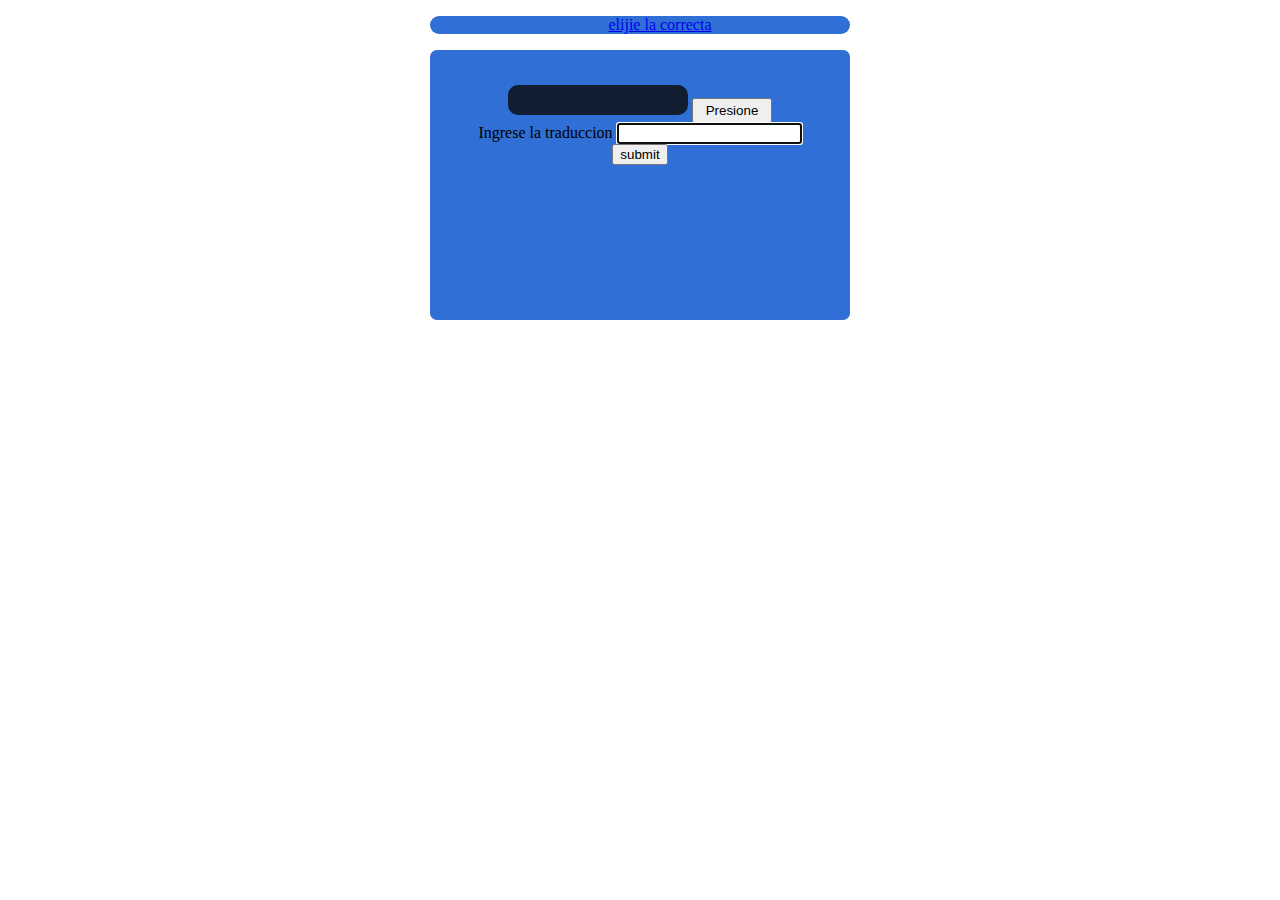
<file: index.html>
<!DOCTYPE html>
<html lang="en">
<head>
    <meta charset="UTF-8">
    <meta name="viewport" content="width=device-width, initial-scale=1.0">
    <meta http-equiv="X-UA-Compatible" content="ie=edge">
    <title>Traductor</title>
    <link rel="stylesheet" href="styles.css">
</head>
    <body>
        <nav id="main" class="main">
            <ul>
                <li><a href="seleccione_la_correcta.html">elijie la correcta</a></li>
                <li></li>
                <li></li>
            </ul>
        </nav>
        <div class="layout">
            
            <div id="word" class="word"></div>
            <button id="button" class="button">Presione</button>
            <form action="" class="form" >
                <label for="traduccion">Ingrese la traduccion</label>
                <input autofocus type="text" name="traduccion" id="inputTraduccion">
                <input type="button" value="submit" id="submit">
            </form>
            
            
            
            <div id="traduccion", class="traduccion"></div>
            
        </div>
        <script src="user.js"></script>
        <script src="palabrasCategorias.js"></script>
        <script src="palabras.js"></script>
        <script src="javasript.js"></script>
        <script src="verificacionWord.js"></script>
        <script src="main.js"></script> 
        
    </body>
</html>
</file>
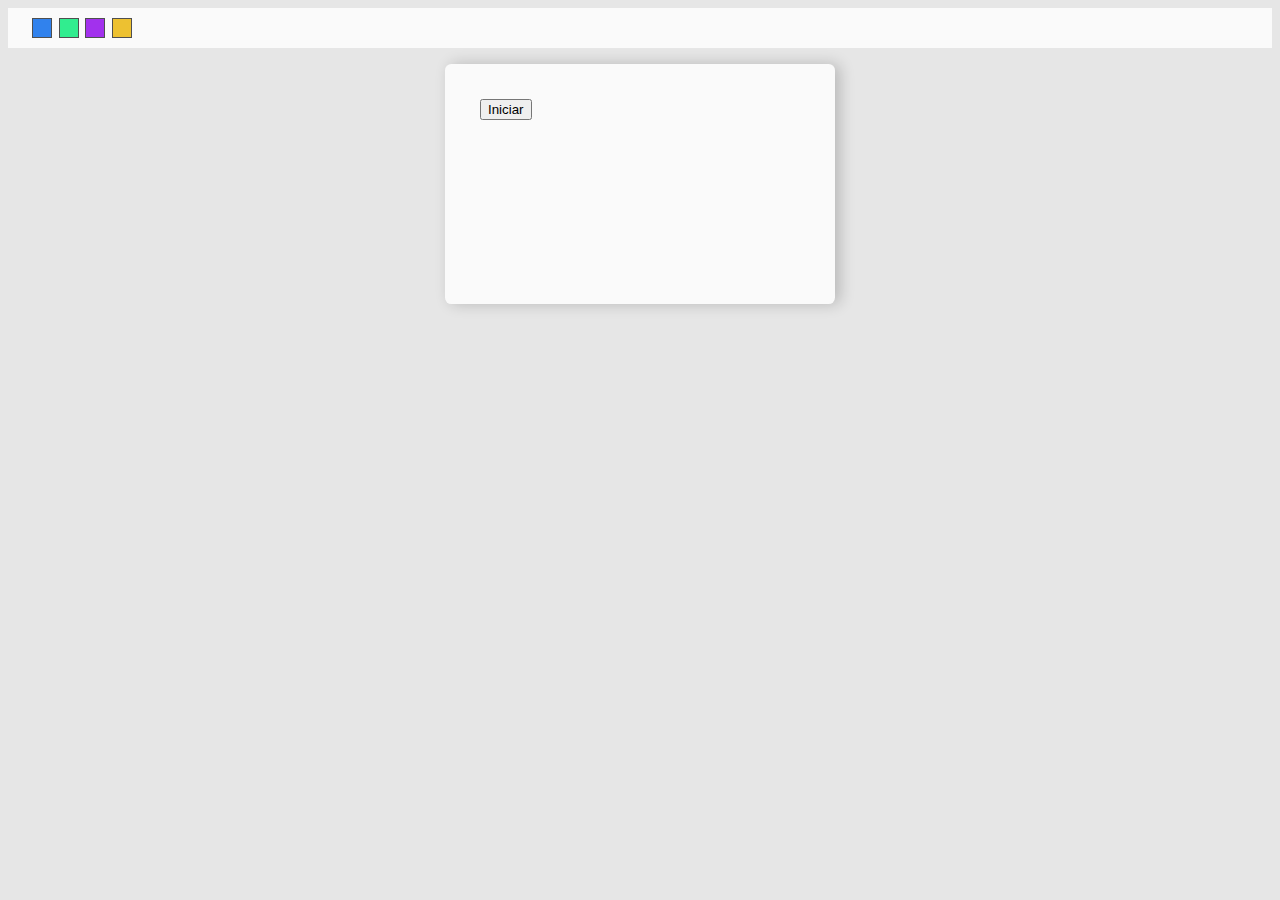
<file: version_Convinada/index_main.html>
<!DOCTYPE html>
<html lang="en">
<head>
    <meta charset="UTF-8">
    <meta name="viewport" content="width=device-width, initial-scale=1.0">
    <meta http-equiv="X-UA-Compatible" content="ie=edge">
    <title>Document</title>
    <link rel="stylesheet" href="styles.css">
    <link rel="stylesheet" href="multiOption.css">
</head>
<body>
<header class="header">
    <div id="toggle-colors" class="colors">
        <div data-color="hsl(214, 84%, 56%)" class="colors__item colors__item--blue"></div>
        <div data-color="hsl(150, 84%, 56%)" class="colors__item colors__item--green"></div>
        <div data-color="hsl(276, 84%, 56%)" class="colors__item colors__item--purple"></div>
        <div data-color="hsl(46, 84%, 56%)" class="colors__item colors__item--orange"></div>
      </div>
</header>
    <div class="layout" id="layout">
        <button id="iniciar">Iniciar</button>        
    </div>
    <template id="multiOption">
        <h2 class="title">Elije la correcta</h2>
        <div class="conteiner__word">
            <div id="word" class="word"></div>
        </div>
        <div class="option" id="option">
            
            <div class="option_item" id="option1"></div>
            <div class="option_item" id="option2"></div>
            <div class="option_item" id="option3"></div>
            <div class="option_item" id="option4"></div>
        
        </div>
    </template>
    <template id="templateTranslateWord">

        <div id="word" class="word"></div>
        <button id="button" class="button">Presione</button>
        
        <div class="form">
            <label for="traduccion">Ingrese la traduccion</label>
            <input type="text" name="traduccion" autofocus="autofocus" id="inputTraduccion">
        </div>
        <button id="submit">Enviar</button>
        
        
        <div id="traduccion" class="traduccion"></div>
        <div id="correcto"></div>
    </template>
    
    <!-- <script src="palabrasCategorias.js"></script> -->
    <script type="module" src="main.js"></script>
</body>
</html>
</file>
<file: styles.css>
.layout{
    padding: 35px;
    position: relative;
    width: 350px;
    height: 200px;
    
    display: block;
    text-align: center;
    margin: 0 auto;

    background-color: hsl(217, 66%, 51%);
    border-radius: 7px;

}

.traduccion{
    position: relative;
    display: flex;
    top: 50px;
    right: center;
    
}

.incorrecto, .incorrectoFaltaLetra{
    position: relative;
    display: inline;
    background-color: brown;
}

.word{
    position: relative;
    height: 30px;
    width: 180px;
    padding: 8px;
    box-sizing: border-box;
    
    display: inline-block;
    border-radius: 10px;
    background-color:hsl(218, 48%, 13%);
    
    text-align: center;
    color: wheat;
}

.form{
    position: relative;
    
}

.button{
    position: relative;
    width: 80px;
    height: 25px;
} 
ul{
    list-style-type: none;
}
.main{
    display: block;
    text-align: center;
    margin: 0 auto;

    width: 420px;
    background-color: hsl(217, 66%, 51%);
    border-radius: 10px;
}
</file>
<file: version_Convinada/styles.css>
:root{
    --primary-color :hsl(214, 84%, 56%);
    --text-color: hsl(0, 0%, 31%);
    --bg-color: hsl(0, 0%, 90%);
    --headings-color: hsl(0, 0%, 57%);
    --bg-layout-color: hsl(0, 0%, 98%);
    --transition: color 0.1s, background-color 0.2s ease-in-out;
    --box-shadow: 5px 0 15px rgb(0 0 0 / 0.2);
    --border-radius: 0.4em;
}

* {
    box-sizing: border-box;
}

body {
    background-color: var(--bg-color)
}

.title {
    display: flex;
    justify-content: center;
    text-align: center;
    color: var(--primary-color);
    transition: var(--transition);
}

.header {
    display: flex;
    align-items: center;
    justify-content: space-between;
    height: 40px;
    padding: 0 1.5em;
    margin-bottom: 1em;
    background-color: var(--bg-layout-color);
    transition: var(--transition);
}

.colors {
    display: flex;
    align-items: center;
    justify-content: space-between;
    height: 20px;
    width: 100px;
}

.colors__item {
    width: 20px;
    height: 20px;
    border: 1px solid var(--text-color);
    background-color: var(--primary-color);
    cursor: pointer;
}
.colors__item--blue {
    --primary-color: hsl(214, 84%, 56%);
}

.colors__item--green {
    --primary-color: hsl(150, 84%, 56%); 
}

.colors__item--purple {
    --primary-color: hsl(276, 84%, 56%);
}

.colors__item--orange {
    --primary-color: hsl(46, 84%, 56%);
}

.layout{
    padding: 35px;
    position: relative;
    width: 390px;
    height: 240px;
    
    display: block;
    margin: 0 auto;

    background-color: var(--bg-layout-color);
    box-shadow: var(--box-shadow);
    border-radius: var(--border-radius);

}

.conteiner__word {
    display: flex;
    justify-content: center;
}

.traduccion{
    position: relative;
    display: flex;
    top: 50px;
    right: center;
    
}

.incorrecto, .incorrectoFaltaLetra{
    position: relative;
    display: inline;
    background-color: brown;
}

.word{
    position: relative;
    height: 30px;
    width: 180px;
    padding: 8px;
    margin-bottom: 0.5em;
    box-sizing: border-box;
    justify-content: space-between;
    align-items: center;
    border-radius: 10px;
    background-color:var(--primary-color);
    
    text-align: center;
    color: var(--text-color);
}

.form{
    position: relative;
    
}

.button{
    position: relative;
    width: 80px;
    height: 25px;
} 
ul{
    list-style-type: none;
}
.main{
    display: block;
    text-align: center;
    margin: 0 auto;

    width: 420px;
    background-color: var(--primary-color);
    border-radius: 10px;
}

.correcto{
    position: relative;
    top: 50px;
    left: 15px;
    height: 30px;
    width: 180px;
    padding: 8px;
    box-sizing: border-box;
    
    display: inline-block;
    border-radius: 10px;
    background-color: var(--primary-color);
    
    text-align: center;
    color: var(--text-color);
}
</file>
<file: version_Convinada/multiOption.css>
.option {
    display: flex;
    justify-content: space-between;
    align-items: center;
}

.option_item {
    /* position: relative; */
    height: 30px;
    width: 100%;
    padding: 8px;
    margin: 4px;
    box-sizing: border-box;
    display: inline-block;
    border-radius: 10px;
    background-color: var(--primary-color);
    text-align: center;
    color: var(--text-color);
    cursor: pointer;
}
</file>
